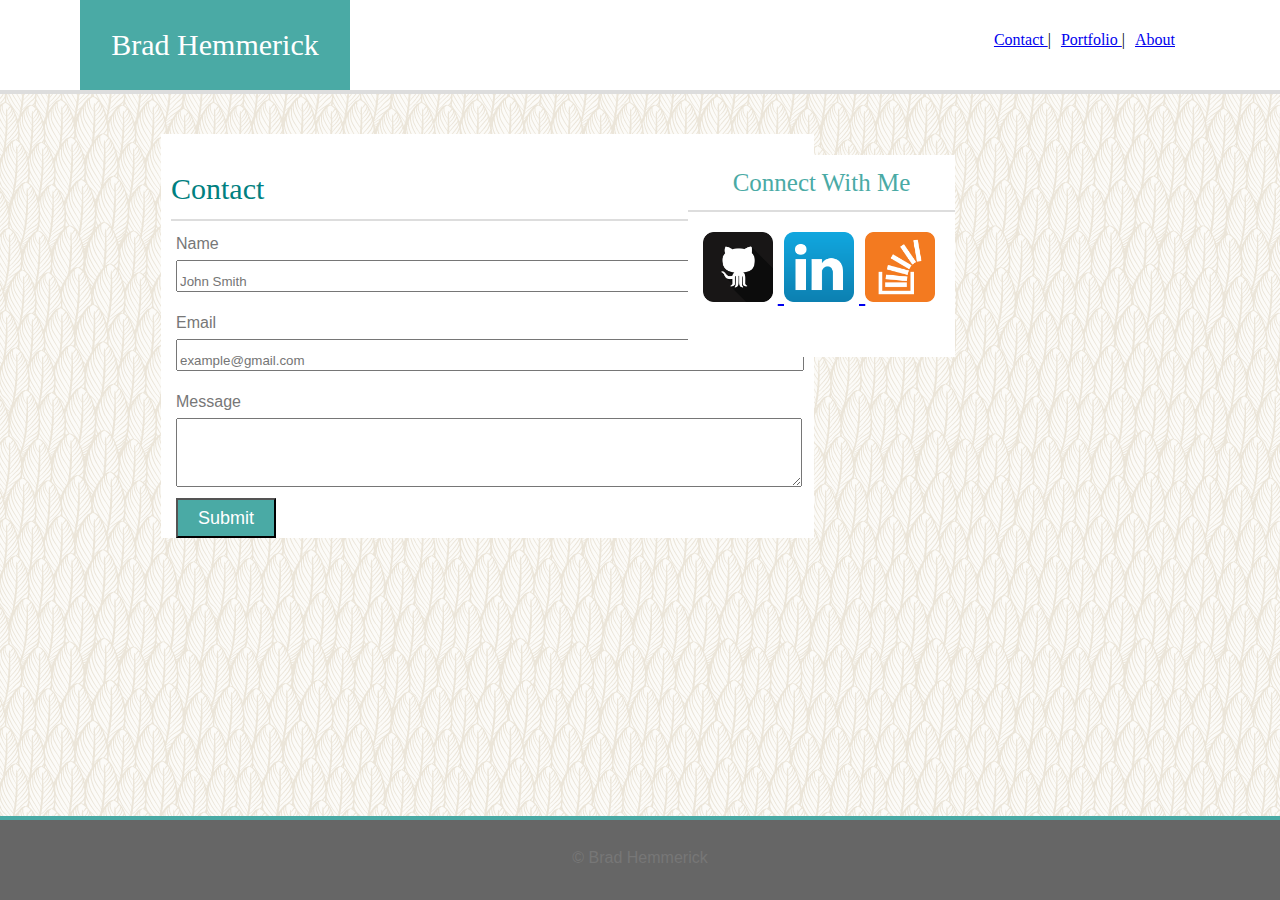
<file: contact.html>
<!DOCTYPE html>
<html>
<head>
<body>
<header>
<link rel="stylesheet" type="text/css" href="assets/css/reset.css">
<link rel="stylesheet" type="text/css" href="assets/css/style.css">
<div class="tab">
<h2> Brad Hemmerick </h2>
</div>
</header>
	<div class="link"> <a href="index.html"> About</a> </div>
	<div class="link"> <a href="portfolio.html"> Portfolio </a> | </div>
	<div class="link"> <a href="contact.html"> Contact </a> | </div>
<section class="box">
	<h1> Contact </h1>
 	<form action="/action_page.php">
    	<label for="name">Name</label>
    	<input type="text" id="name" name="firstname" placeholder="John Smith">
    	<label for="email">Email</label>
    	<input type="text" id="email" name="lastname" placeholder="example@gmail.com">
    	<label for="mess"> Message  </label>
    	<textarea type=text id=mess name=Message > </textarea>
    	<input id="submit" type="submit" value="Submit"> </a>
 	 </form>
</section>
<aside class="box2"> <h3> Connect With Me </h3>
<a href="https://github.com/BradHemmerick" target="_blank">
			<img class="logo" src="assets/images/github.png" width="70" height="70">
		</a>
		<a href="https://www.linkedin.com/in/brad-hemmerick-2a4895149/" target="_blank">	
			<img class="logo" src="assets/images/linkedin.png" width="70" height="70">
		</a>
		<a href="https://stackoverflow.com/users/8474524/bradhemmerick?tab=profile" target="_blank">
			<img class="logo" src="assets/images/overflow.png" width="70" height="70">
		</a>	
</aside>
</head>

</body>
<footer> 
	<p class="cr"> &copy; Brad Hemmerick </p>
</footer>
</html>
</file>
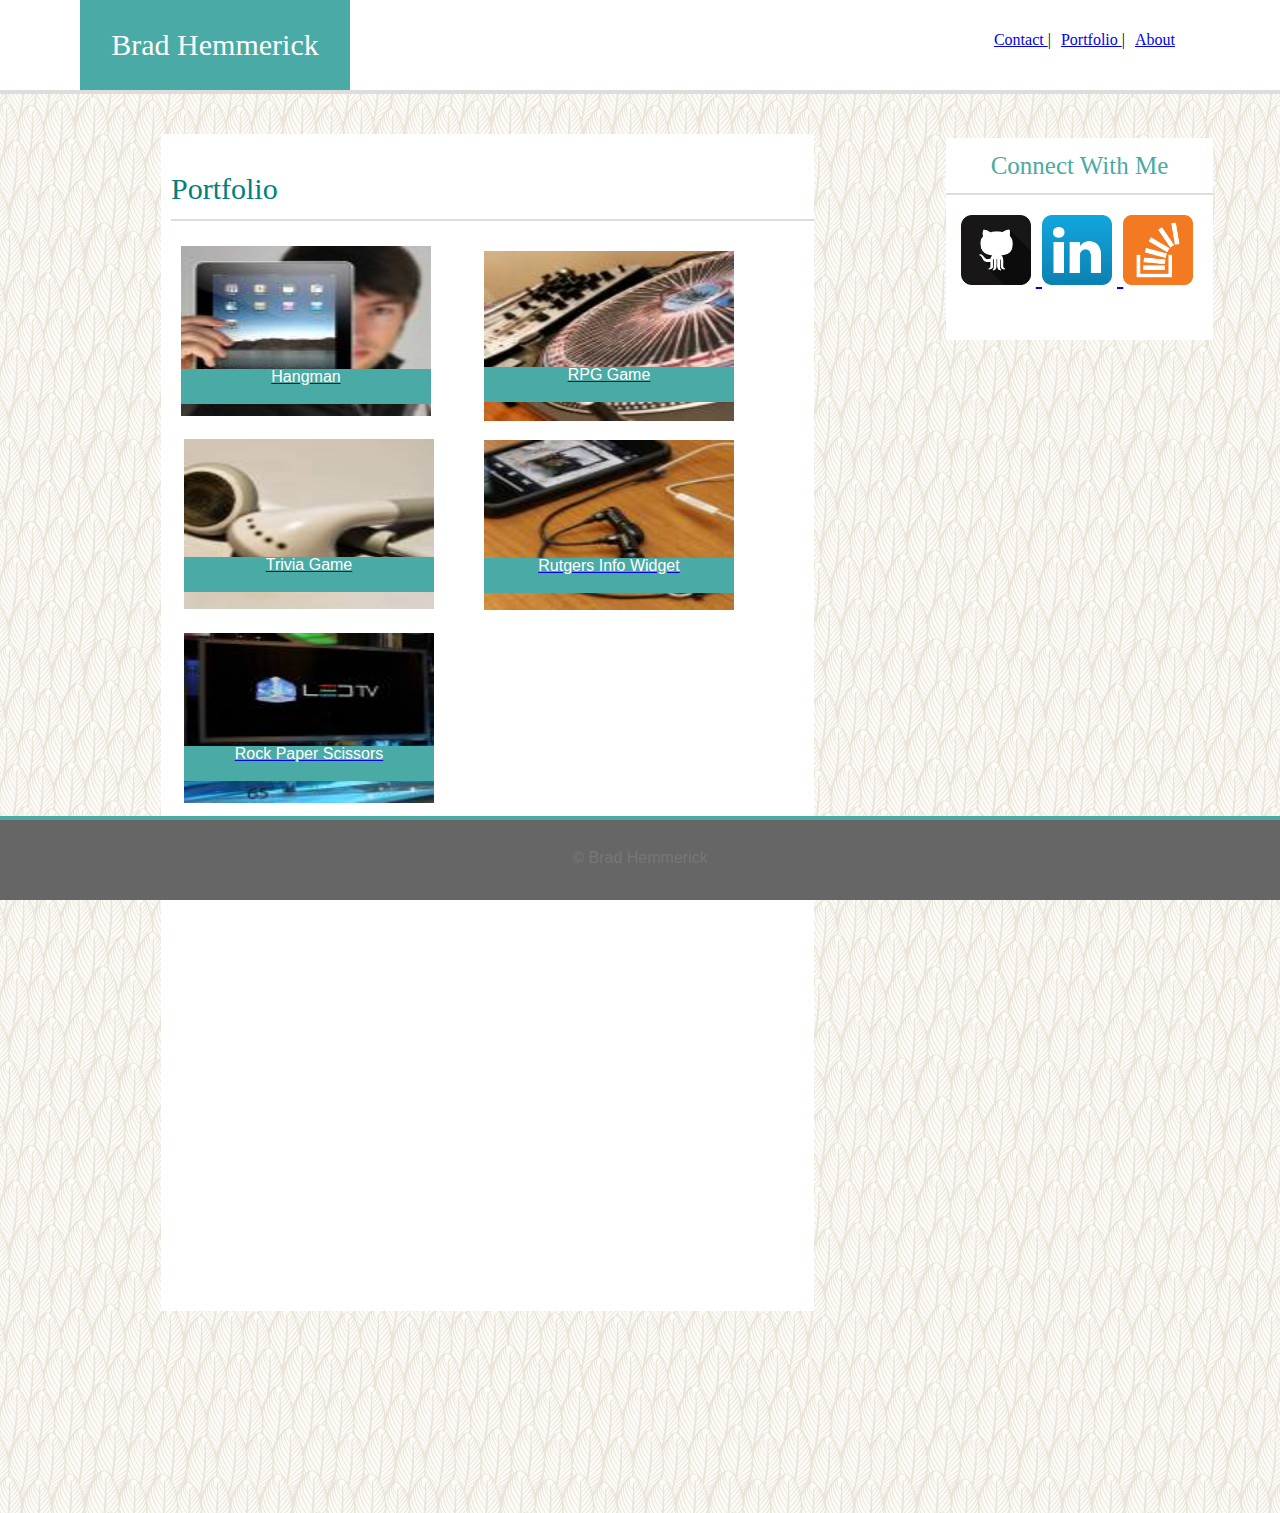
<file: portfolio.html>
<!DOCTYPE html>
<html>
<head>
<title>Brad Hemmerick</title>
</head>
<link rel="stylesheet" type="text/css" href="assets/css/reset.css">
<link rel="stylesheet" type="text/css" href="assets/css/style.css">
<body>
	<header>
		<div class="tab">
			<h2>Brad Hemmerick</h2>
		</div>
	</header>
<div class="link"> <a href="index.html"> About</a> </div>
<div class="link"> <a href="portfolio.html"> Portfolio </a> | </div>
<div class="link"> <a href="contact.html"> Contact </a> | </div>
<section class="box">
	<h1>Portfolio</h1>
	<a href="#" target="_blank"> 
			<img class="game" src="assets/images/hangman.jpg" width="250" height="170">
			<p class="bar"> Hangman </p>
	</a>
	<a href="#" target="_blank">		 
			<img class="game2" src="assets/images/rpg.jpg" width="250" height="170">
				<p class="bar1"> RPG Game </p>
	</a>
	<a href="#" target="_blank">
			<img class="game3" src="assets/images/trivia.jpg" width="250" height="170">
				<p class="bar2"> Trivia Game </p>
	</a>
	<a href="#" target="_blank">	
			<img class="game4" src="assets/images/widget.jpg" width="250" height="170">
				<p class="bar3"> Rutgers Info Widget </p>	
	</a>
	<a href="#" target="_blank">
			<img class="game5" src="assets/images/rps.jpg" width="250" height="170">
			<p class="bar4"> Rock Paper Scissors </p>
	</a>
</section>
<aside id="box2"> <h3> Connect With Me </h3> 
<a href="https://github.com/BradHemmerick" target="_blank">
			<img class="logo" src="assets/images/github.png" width="70" height="70">
		</a>
		<a href="https://www.linkedin.com/in/brad-hemmerick-2a4895149/" target="_blank">	
			<img class="logo" src="assets/images/linkedin.png" width="70" height="70">
		</a>
		<a href="https://stackoverflow.com/users/8474524/bradhemmerick?tab=profile" target="_blank">
			<img class="logo" src="assets/images/overflow.png" width="70" height="70">
		</a>	
</aside>
<footer> 
	<p class="cr"> &copy; Brad Hemmerick </p>
</footer>
</body>
</html>
</file>
<file: assets/css/style.css>
header{
	margin-top: 0px; 
	margin-bottom: 0px;
	background-color: white;
	border-bottom: 1px #cccccc; 	
	width: 100%;
	height: 90px;
	border-bottom: 4px solid #dddddd;
}
h1 {
	margin-top: 25px;
	margin-left: 10px;
	padding: 15px 0px 15px 0px;
	color: teal;
	font-size: 30px;
	border-bottom: #dddddd solid 2px;
}
h2 {
	margin-top: 30px;
	font-size: 30px;
	font-family: 'Georgia', Times, "Times New Roman", serif;
}
h3 {
	padding: 15px 0px 15px 0px;
	border-bottom: #dddddd solid 2px;
}
p{
	font-family: 'Arial', 'Helvetica Neue', Helvetica, sans-serif;
	color: #777777

}
input[type=text], select, textarea {
	width: 95%;
	margin-top: 15px;
	margin-bottom: 16px;
	resize: vertical;
	position: relative;
	top: 8px;
}
#name{
	margin-left: 15px;
	padding-top: 12px;
	font-family: 'Arial', 'Helvetica Neue', Helvetica, sans-serif;
	color: #777777
}
#email{
	margin-left: 15px;
	padding-top: 12px;
}
#mess{
	margin-left: 15px;
	padding-top: 35px; 
}
label{
	margin-left: 15px;
	padding-top: 15px;
	font-family: 'Arial', 'Helvetica Neue', Helvetica, sans-serif;
	color: #777777;
	position: relative;
	top: 15px;
}
#submit{
	font-family: 'Arial', 'Helvetica Neue', Helvetica, sans-serif;
	margin-left: 15px;
	font-size: 18px;
	color: white;
	background-color: #4aaaa5;
	width: 100px;
	height: 40px;
}
.link{ 
	display: inline-block;
	padding: 5px;
	text-align: right;
	float: right;
	position: relative;
	right: 100px;
	bottom: 67px;
}
.box{
	margin-top: 40px;
	background-color: white;
	width: 653px;
	margin-left: 161px;
	overflow: hidden;

}

.box2{
	font-size: 25px;
	color: #4aaaa5;
	text-align: center;
	background-color: white;
	width: 267px;
	height: 202px;
	float: right; 
	position: relative;
	bottom: 383px;
	right: 325px;
}

.tab{
	text-align: center;
	color: white;
	background-color: #4aaaa5;
	width: 270px;
	height: 90px;
	position: absolute;
	left: 80px;
	margin-bottom: 42px;
}
.cr{
	margin-top: 30px;
	color: #777777;
}
#avatar{
	padding: 25px 20px 25px 20px;
}
.logo{
	padding-top: 20px;
	padding-right: 5px;
}
.game{
	padding: 25px 20px 25px 20px;
	display: inline-block;
}
.game2{
	position: relative;
	bottom: 228px;
	left: 323px;
}
.game3{
	position: relative;
	bottom: 248px;
	left: 23px;
}
.game4{ 
	position: relative;
	bottom: 455px;
	left: 323px;

}
.game5{
	position: relative;
	bottom: 470px;
	left: 23px;
}
body{
	background-image: url("../images/upfeathers.png");
	background-color: #cccccc;
	padding-top: 0px;
	overflow: auto;
}
footer{
	text-align: center;
	position: fixed;
	bottom: 0;
	background-color: #666666;
	width: 100%;
	height: 80px;
	display: block;
	border-top: 4px solid #4aaaa5;
}
.container{
	text-align: center;
	background-color: white;
	width: 650px;
	height: 550px;
	position: relative;
	left: 100px;
}
.bar, .bar1, .bar2, .bar3, .bar4, .bar5{
	text-align: center;
	color: white;
	background-color: #4aaaa5;
	width: 250px;
	height: 35px;
}
.bar{
	position: relative;
	left: 20px;
	bottom: 75px;
}
.bar1{
	position: relative;
	bottom:285px;
	left:323px;
}
.bar2{
	position: relative;
	bottom: 303px;
	left: 23px;
}
.bar3{
	position: relative;
	bottom: 510px;
	left: 323px;
}
.bar4{
	position: relative;
	bottom: 530px;
	left: 23px;
}
#box2{
	font-size: 25px;
	color: #4aaaa5;
	text-align: center;
	background-color: white;
	width: 267px;
	height: 202px;
	position: relative;
	bottom: 1173px;
	left: 946px;	
}
</file>
